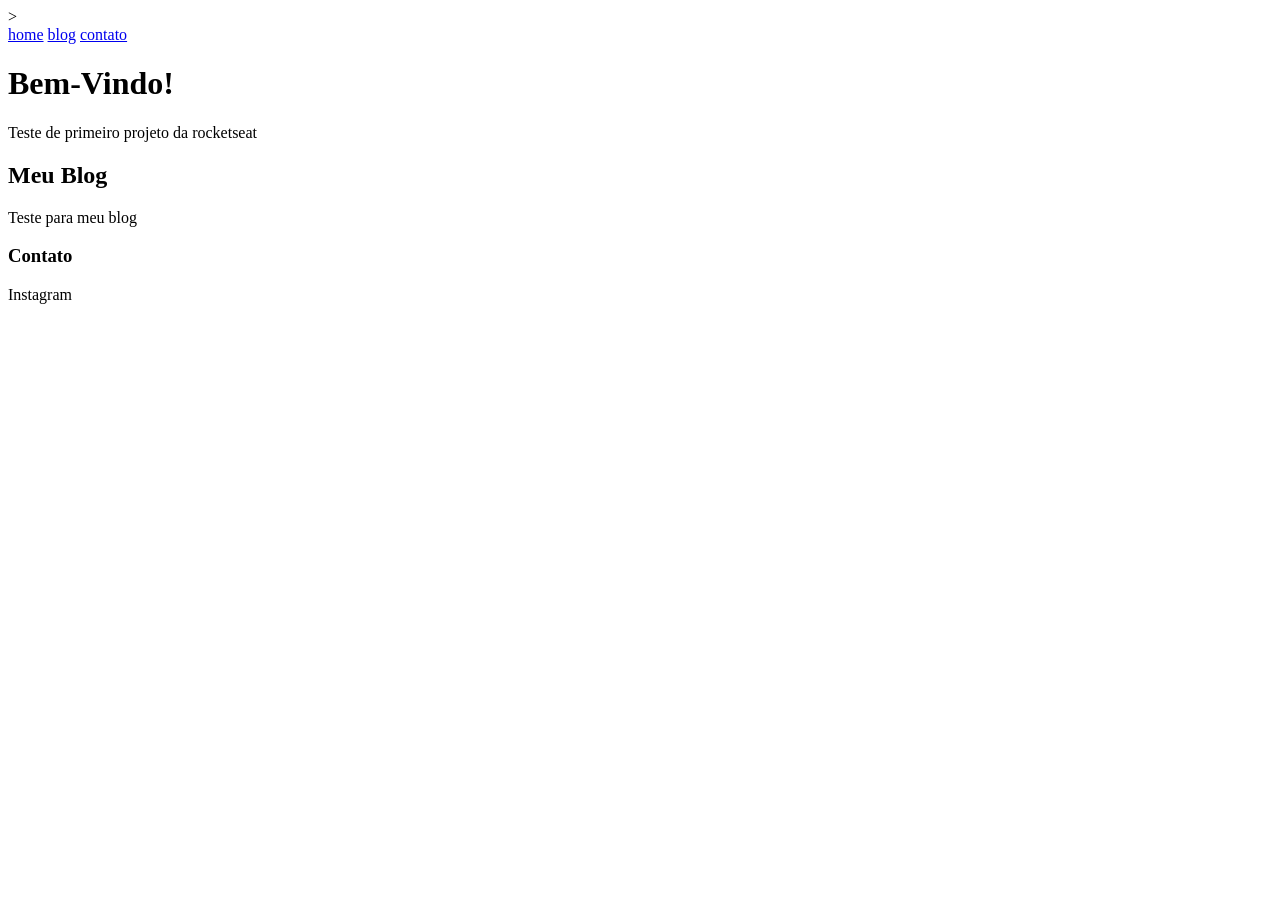
<file: NILTON ESTUDOS/PROJETO/index.html>
<!DOCTYPE html>
<html lang="pt-br">
<head>
    <meta charset="UTF-8">
    <meta name="viewport" content="width=device-width, initial-scale=1.0">
    <title>Meu site</title>
</head>
<body>
    ><nav>
        <a href="#home">home</a>
        <a href="#blog">blog</a>
        <a href="#contato">contato</a>
    </nav>

    <main>
        <section id="home"></section>
        <h1>Bem-Vindo!</h1>
        <p>Teste de primeiro projeto da rocketseat</p>
        <section id="blog"></section>
        <h2>Meu Blog</h2>
        <p>Teste para meu blog</p>
        <section id="contato"></section>
        <h3>Contato</h3>
        <p>Instagram</p>
    </main>
</body>
</html>
</file>
